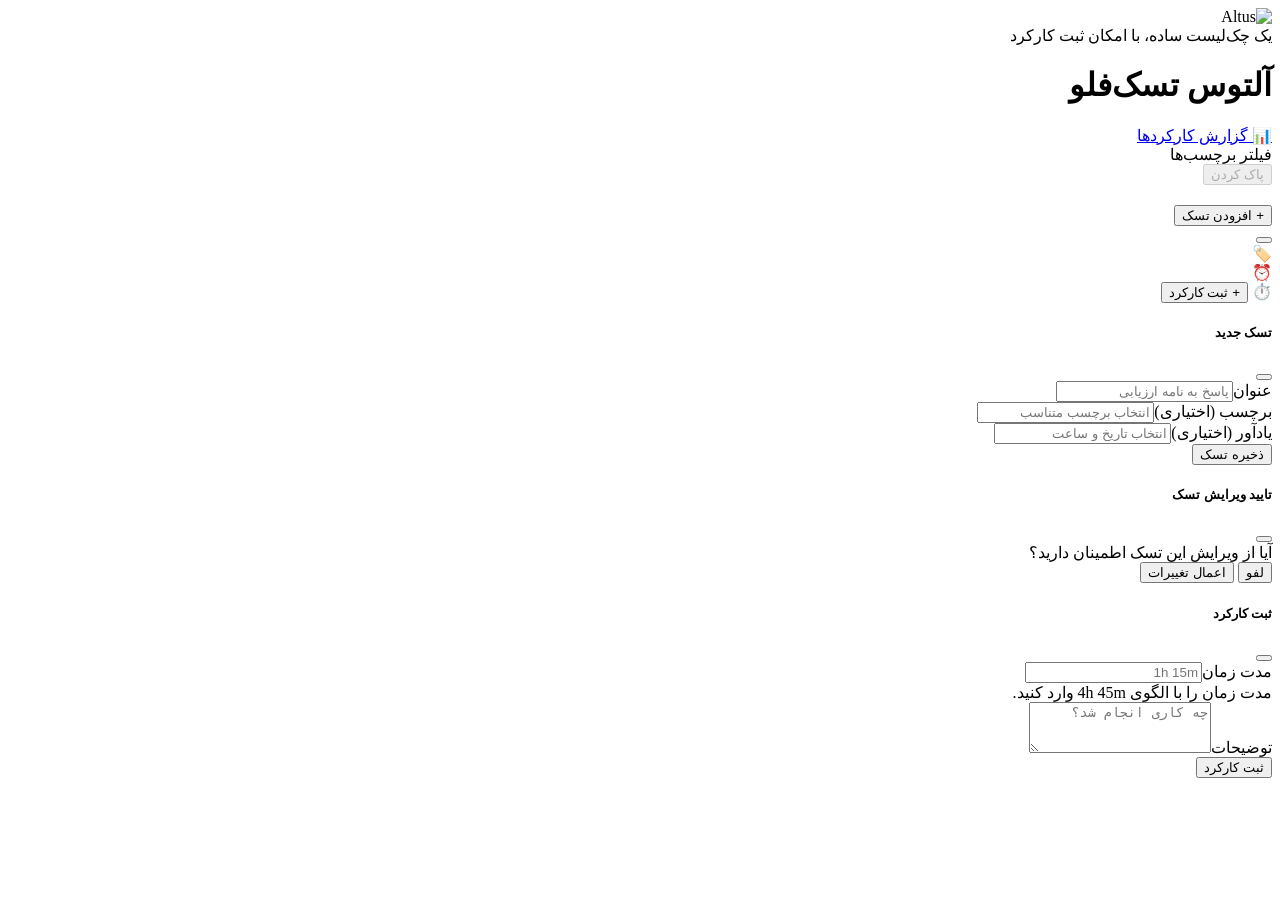
<file: src/main/resources/templates/index.html>
<!doctype html>
<html lang="fa" dir="rtl" xmlns:th="http://www.thymeleaf.org">
<head>
    <meta charset="UTF-8">
    <meta name="viewport" content="width=device-width, initial-scale=1.0">
    <script th:src="@{/js/page-loader.js}"></script>
    <title>آلتوس تسک فلو</title>
    <link rel="icon" type="image/png" sizes="512x512" th:href="@{/images/todo-logo.png}">
    <link rel="apple-touch-icon" th:href="@{/images/todo-logo.png}">
    <link th:href="@{/css/vazir.css}" rel="stylesheet">
    <link th:href="@{/css/bootstrap.min.css}" rel="stylesheet">
    <link th:href="@{/css/task-board.css}" rel="stylesheet">
    <link th:href="@{/css/jalali-reminder.css(v=3)}" rel="stylesheet">
</head>
<body>
<div class="app-loader" role="status" aria-label="Loading Altus">
    <div class="app-loader__content">
        <img class="app-loader__logo" th:src="@{/images/altus-logo-square.png}" alt="Altus">
        <div class="app-loader__bar" aria-hidden="true"></div>
    </div>
</div>
<main class="container-fluid py-4 px-lg-4 board-shell">
    <header class="board-header">
        <div>
            <div class="eyebrow">یک چک‌لیست ساده، با امکان ثبت کارکرد</div>
            <h1 class="board-title">آلتوس تسک‌فلو</h1>
        </div>
        <div class="d-flex gap-2">
            <a class="btn btn-outline-secondary notify-button" href="/worklog-report">📊 گزارش کارکردها</a>
            <span class="btn btn-outline-secondary notify-button" role="status"
                  title="یادآوری‌ها روی سیستم میزبان برنامه نمایش داده می‌شوند؛ برنامه باید در حال اجرا باشد. تنظیمات اعلان سیستم‌عامل را بررسی کنید."
                  th:text="${desktopNotificationsAvailable} ? '🔔 یادآوری سیستم‌عامل فعال است' : '🔕 اعلان سیستم‌عامل در دسترس نیست'"></span>
        </div>
    </header>
    <div class="quick-filter" role="group" aria-labelledby="quickFilterTitle">
        <span id="quickFilterTitle" class="quick-filter-title">فیلتر برچسب‌ها</span>
        <div id="quickFilterLabels" class="quick-filter-labels"></div>
        <button id="clearLabelFilters" type="button" class="btn quick-filter-clear" disabled>پاک کردن</button>
    </div>
    <div class="row g-3">
        <div class="col-md-4" th:each="colStatus : ${T(com.altusstudio.taskflow.TaskStatus).values()}">
            <section class="column" ondrop="drop(event)" ondragover="allowDrop(event)" ondragleave="dragLeave(event)"
                     th:data-status="${colStatus.name()}">
                <div class="column-head"><span class="status-dot"></span>
                    <h2 class="column-title fw-bold" th:data-status="${colStatus.name()}"
                        th:text="${colStatus.label}"></h2><span class="task-count"
                                                                th:text="${(colStatus == T(com.altusstudio.taskflow.TaskStatus).TODO ? todos : (colStatus == T(com.altusstudio.taskflow.TaskStatus).IN_PROGRESS ? inProgress : dones)).size()}"></span>
                    <button type="button" class="btn add-task btn-sm" th:data-status="${colStatus.name()}"
                            onclick="openAddModal(this.dataset.status)">+ افزودن تسک
                    </button>
                </div>
                <div class="task-list">
                    <div th:each="task : ${colStatus == T(com.altusstudio.taskflow.TaskStatus).TODO ? todos : (colStatus == T(com.altusstudio.taskflow.TaskStatus).IN_PROGRESS ? inProgress : dones)}"
                         class="task-card" draggable="true" ondragstart="drag(event)" ondragend="dragEnd(event)"
                         th:id="'task-' + ${task.id}" th:data-reminder="${task.reminderTime}"
                         th:data-title="${task.title}" th:data-label="${task.label}"
                         th:data-has-worklogs="${!task.workLogs.isEmpty()}">
                        <div class="d-flex justify-content-between align-items-start gap-2"><strong class="task-title"
                                                                                                    th:text="${task.title}"></strong>
                            <button class="btn btn-close btn-xs flex-shrink-0" aria-label="حذف تسک"
                                    th:data-id="${task.id}" onclick="deleteTask(this.dataset.id)"></button>
                        </div>
                        <span th:if="${task.label}" class="task-label">🏷️ <span
                                th:text="${task.label}"></span></span>
                        <div class="task-meta mt-2">
                            <span th:if="${task.reminderTime}" class="reminder-badge">⏰ <span
                                th:text="${#temporals.format(task.reminderTime, 'HH:mm - yyyy/MM/dd')}"></span></span>
                            <div class="mt-2 d-flex justify-content-between align-items-center">
                                <span class="worklog-badge" th:id="'work-total-'+${task.id}">⏱️ <span
                                    th:text="${task.formattedTotalWork}"></span></span>
                                <button class="btn btn-outline-primary btn-xs" th:data-id="${task.id}"
                                        onclick="openWorklogModal(this.dataset.id)">+ ثبت کارکرد
                                </button>
                            </div>
                        </div>
                    </div>
                </div>
            </section>
        </div>
    </div>
</main>
<div class="modal fade" id="addTaskModal" tabindex="-1">
    <div class="modal-dialog modal-dialog-centered">
        <div class="modal-content">
            <div class="modal-header"><h5 id="taskModalTitle" class="modal-title fw-bold">تسک جدید</h5>
                <button type="button" class="btn-close m-0" data-bs-dismiss="modal"></button>
            </div>
            <div class="modal-body"><input type="hidden" id="newTaskStatus"><input type="hidden" id="editingTaskId">
                <div class="mb-3"><label class="form-label" for="newTaskTitle">عنوان</label><input type="text"
                                                                                                   id="newTaskTitle"
                                                                                                   class="form-control"
                                                                                                   placeholder="پاسخ به نامه ارزیابی">
                </div>
                <div class="mb-3"><label class="form-label" for="newTaskLabel">برچسب <span
                        class="text-muted">(اختیاری)</span></label><input type="search" id="newTaskLabel"
                                                                          class="form-control" list="taskLabels"
                                                                          placeholder="انتخاب برچسب متناسب"
                                                                          autocomplete="off">
                    <datalist id="taskLabels">
                        <option value="تحلیل">
                        <option value="مستند سازی">
                        <option value="پیاده سازی">
                        <option value="بررسی مشکل">
                        <option value="رفع خطا">
                        <option value="تست و ارزیابی">
                        <option value="درخواست پشتیبانی">
                        <option value="نسخه گذاری">
                        <option value="تغییر دیتابیسی">
                        <option value="پیگیری">
                        <option value="جلسات">
                        <option value="گزارشات">
                        <option value="امور اداری">
                        <option value="امور رفاهی">
                    </datalist>
                </div>
                <div class="position-relative"><label class="form-label" for="newTaskReminderDisplay">یادآور <span
                        class="text-muted">(اختیاری)</span></label><input type="hidden" id="newTaskReminder"><input
                        type="text" id="newTaskReminderDisplay" class="form-control jalali-date-input"
                        placeholder="انتخاب تاریخ و ساعت" autocomplete="off"></div>
            </div>
            <div class="modal-footer">
                <button id="saveTaskButton" type="button" class="btn btn-primary px-4" onclick="saveTask()">ذخیره تسک
                </button>
            </div>
        </div>
    </div>
</div>
<div class="modal fade" id="confirmTaskUpdateModal" tabindex="-1" aria-labelledby="confirmTaskUpdateTitle"
     aria-hidden="true">
    <div class="modal-dialog modal-dialog-centered">
        <div class="modal-content">
            <div class="modal-header"><h5 id="confirmTaskUpdateTitle" class="modal-title fw-bold">تایید ویرایش تسک</h5>
                <button type="button" class="btn-close m-0" data-bs-dismiss="modal"></button>
            </div>
            <div class="modal-body">آیا از ویرایش این تسک اطمینان دارید؟</div>
            <div class="modal-footer">
                <button type="button" class="btn btn-outline-secondary" data-bs-dismiss="modal">لفو</button>
                <button id="confirmTaskUpdateButton" type="button" class="btn btn-primary">اعمال تغییرات</button>
            </div>
        </div>
    </div>
</div>
<div class="modal fade" id="worklogModal" tabindex="-1">
    <div class="modal-dialog modal-dialog-centered">
        <div class="modal-content">
            <div class="modal-header"><h5 class="modal-title fw-bold">ثبت کارکرد</h5>
                <button type="button" class="btn-close m-0" data-bs-dismiss="modal"></button>
            </div>
            <div class="modal-body"><input type="hidden" id="worklogTaskId">
                <div class="mb-3"><label class="form-label" for="worklogDuration">مدت زمان</label><input type="text"
                                                                                                         id="worklogDuration"
                                                                                                         class="form-control"
                                                                                                         placeholder="1h 15m"
                                                                                                         autocomplete="off">
                    <div id="worklogDurationError" class="invalid-feedback">مدت زمان را با الگوی 4h 45m وارد کنید.
                    </div>
                </div>
                <div><label class="form-label" for="worklogDesc">توضیحات</label><textarea id="worklogDesc"
                                                                                          class="form-control" rows="3"
                                                                                          placeholder="چه کاری انجام شد؟"></textarea>
                </div>
            </div>
            <div class="modal-footer">
                <button type="button" class="btn btn-primary px-4" onclick="saveWorklog()">ثبت کارکرد</button>
            </div>
        </div>
    </div>
</div>
<script th:src="@{/js/bootstrap.bundle.min.js}"></script>
<script th:src="@{/js/jalali-picker.js(v=3)}"></script>
<script th:src="@{/js/jalali-reminder.js(v=2)}"></script>
<script th:src="@{/js/task-board.js}"></script>
</body>
</html>
</file>
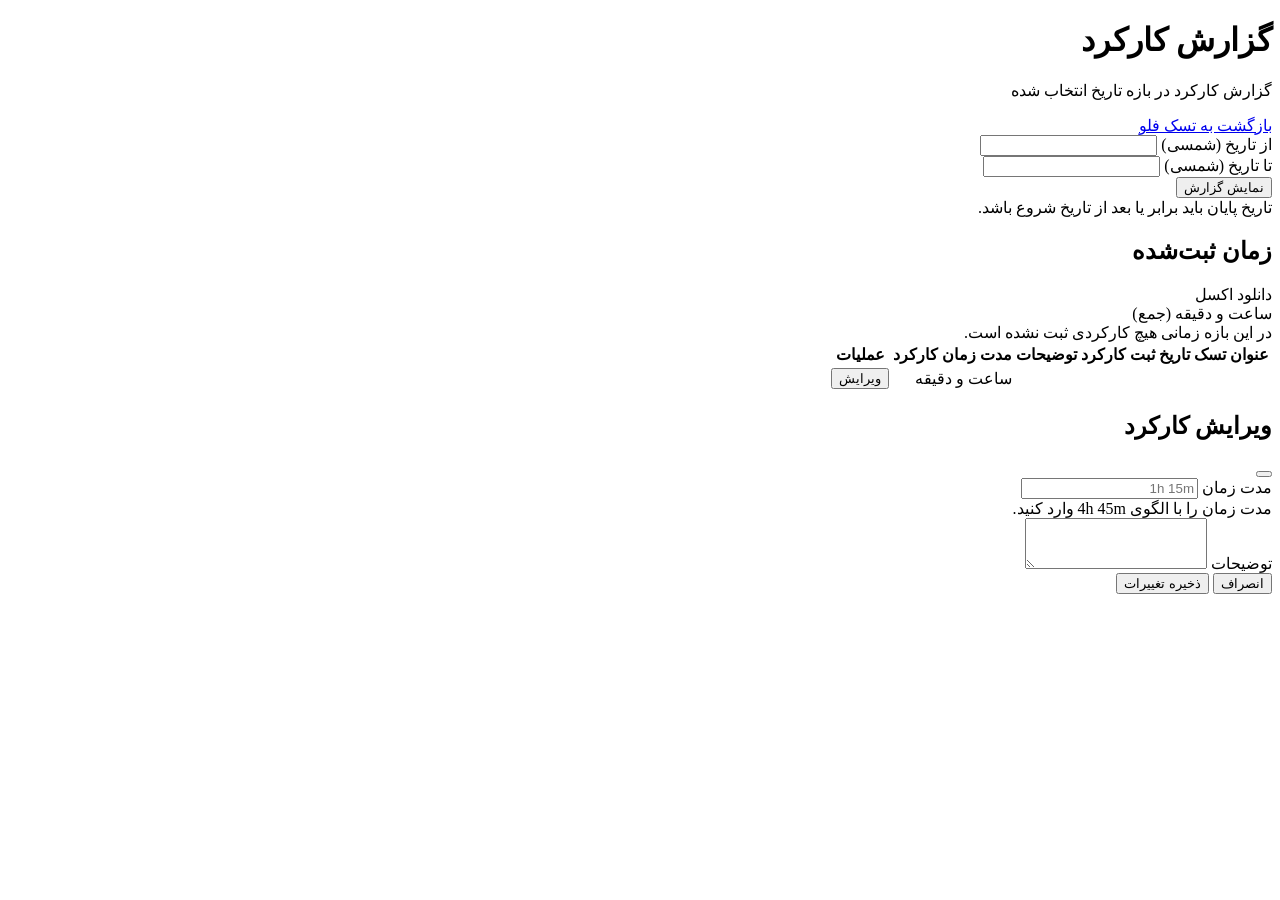
<file: src/main/resources/templates/worklog-report.html>
<!doctype html>
<html lang="fa" dir="rtl" xmlns:th="http://www.thymeleaf.org">
<head>
    <meta charset="UTF-8">
    <meta name="viewport" content="width=device-width, initial-scale=1.0">
    <title>گزارش کارکردها</title>
    <link rel="icon" type="image/png" sizes="512x512" th:href="@{/images/todo-logo.png}">
    <link th:href="@{/css/vazir.css}" rel="stylesheet">
    <link th:href="@{/css/bootstrap.min.css}" rel="stylesheet">
    <link th:href="@{/css/jalali-reminder.css(v=3)}" rel="stylesheet">
    <link th:href="@{/css/worklog-report.css}" rel="stylesheet">
</head>
<body>
<main class="container report py-5">
    <div class="d-flex justify-content-between align-items-center mb-4">
        <div><h1 class="h3 fw-bold mb-1">گزارش کارکرد</h1>
            <p class="text-secondary mb-0">گزارش کارکرد در بازه تاریخ انتخاب شده</p></div>
        <a href="/" class="btn btn-outline-secondary">بازگشت به تسک فلو</a></div>
    <section class="panel p-4 mb-4">
        <form id="rangeForm" class="row g-3 align-items-end"><input type="hidden" id="fromIso" th:value="${from}"><input
                type="hidden" id="toIso" th:value="${to}">
            <div class="col-md-5 position-relative">
                <label class="form-label" for="fromPicker">از تاریخ (شمسی)</label>
                <input id="fromPicker" class="form-control jalali-date-input" type="text"
                                     autocomplete="off">
            </div>
            <div class="col-md-5 position-relative">
                <label class="form-label" for="toPicker">تا تاریخ (شمسی)</label>
                <input id="toPicker" class="form-control jalali-date-input" type="text"
                                     autocomplete="off">
            </div>
            <div class="col-md-2">
                <button class="btn btn-primary w-100" type="submit">نمایش گزارش</button>
            </div>
            <div id="rangeError" class="text-danger small d-none">تاریخ پایان باید برابر یا بعد از تاریخ شروع باشد.
            </div>
        </form>
    </section>
    <section class="panel overflow-hidden">
        <div class="d-flex justify-content-between align-items-center p-4 border-bottom">
            <div><h2 class="h5 fw-bold mb-1">زمان ثبت‌شده</h2><span class="text-secondary" id="activeRange"></span>
            </div>
            <div class="d-flex align-items-center gap-3">
                <a class="btn btn-success" th:href="@{/worklog-report/export(from=${from},to=${to})}">دانلود اکسل</a>
                <div class="total">
                    <span class="persian-number" th:text="${totalMinutes / 60}"></span> ساعت و
                    <span class="persian-number" th:text="${totalMinutes % 60}"></span> دقیقه (جمع)
                </div>
            </div>
        </div>
        <div th:if="${#lists.isEmpty(entries)}" class="empty-state">در این بازه زمانی هیچ کارکردی ثبت نشده است.</div>
        <div th:unless="${#lists.isEmpty(entries)}" class="table-responsive">
            <table class="table mb-0 align-middle">
                <thead class="table-light">
                <tr>
                    <th>عنوان تسک</th>
                    <th>تاریخ ثبت کارکرد</th>
                    <th>توضیحات</th>
                    <th>مدت زمان کارکرد</th>
                    <th>عملیات</th>
                </tr>
                </thead>
                <tbody>
                <tr th:each="entry : ${entries}">
                    <td class="fw-semibold" th:text="${entry.taskTitle}"></td>
                    <td class="jalali-date" th:data-date="${entry.loggedAt}"></td>
                    <td th:text="${entry.description}"></td>
                    <td>
                        <span class="persian-number" th:text="${entry.durationMinutes / 60}"></span> ساعت و
                        <span class="persian-number" th:text="${entry.durationMinutes % 60}"></span> دقیقه
                    </td>
                    <td>
                        <button type="button" class="btn btn-sm btn-outline-primary edit-worklog"
                                th:attr="data-task-id=${entry.taskId},data-worklog-id=${entry.workLogId},data-minutes=${entry.durationMinutes},data-description=${entry.description}">ویرایش</button>
                    </td>
                </tr>
                </tbody>
            </table>
        </div>
    </section>
</main>
<div class="modal fade" id="editWorklogModal" tabindex="-1" aria-labelledby="editWorklogTitle" aria-hidden="true">
    <div class="modal-dialog modal-dialog-centered"><div class="modal-content">
        <div class="modal-header">
            <h2 class="modal-title fs-5" id="editWorklogTitle">ویرایش کارکرد</h2>
            <button type="button" class="btn-close m-0" data-bs-dismiss="modal" aria-label="بستن"></button>
        </div>
        <div class="modal-body">
            <input type="hidden" id="editWorklogTaskId"><input type="hidden" id="editWorklogId">
            <div class="mb-3"><label class="form-label" for="editWorklogDuration">مدت زمان</label>
                <input type="text" id="editWorklogDuration" class="form-control" placeholder="1h 15m" autocomplete="off">
                <div class="invalid-feedback">مدت زمان را با الگوی 4h 45m وارد کنید.</div>
            </div>
            <div><label class="form-label" for="editWorklogDescription">توضیحات</label>
                <textarea id="editWorklogDescription" class="form-control" rows="3"></textarea>
            </div>
        </div>
        <div class="modal-footer"><button type="button" class="btn btn-secondary" data-bs-dismiss="modal">انصراف</button>
            <button type="button" class="btn btn-primary" id="saveWorklogEdit">ذخیره تغییرات</button>
        </div>
    </div></div>
</div>
<script th:src="@{/js/bootstrap.bundle.min.js}"></script>
<script th:src="@{/js/jalali-picker.js(v=3)}"></script>
<script th:src="@{/js/worklog-report.js}"></script>
</body>
</html>
</file>
